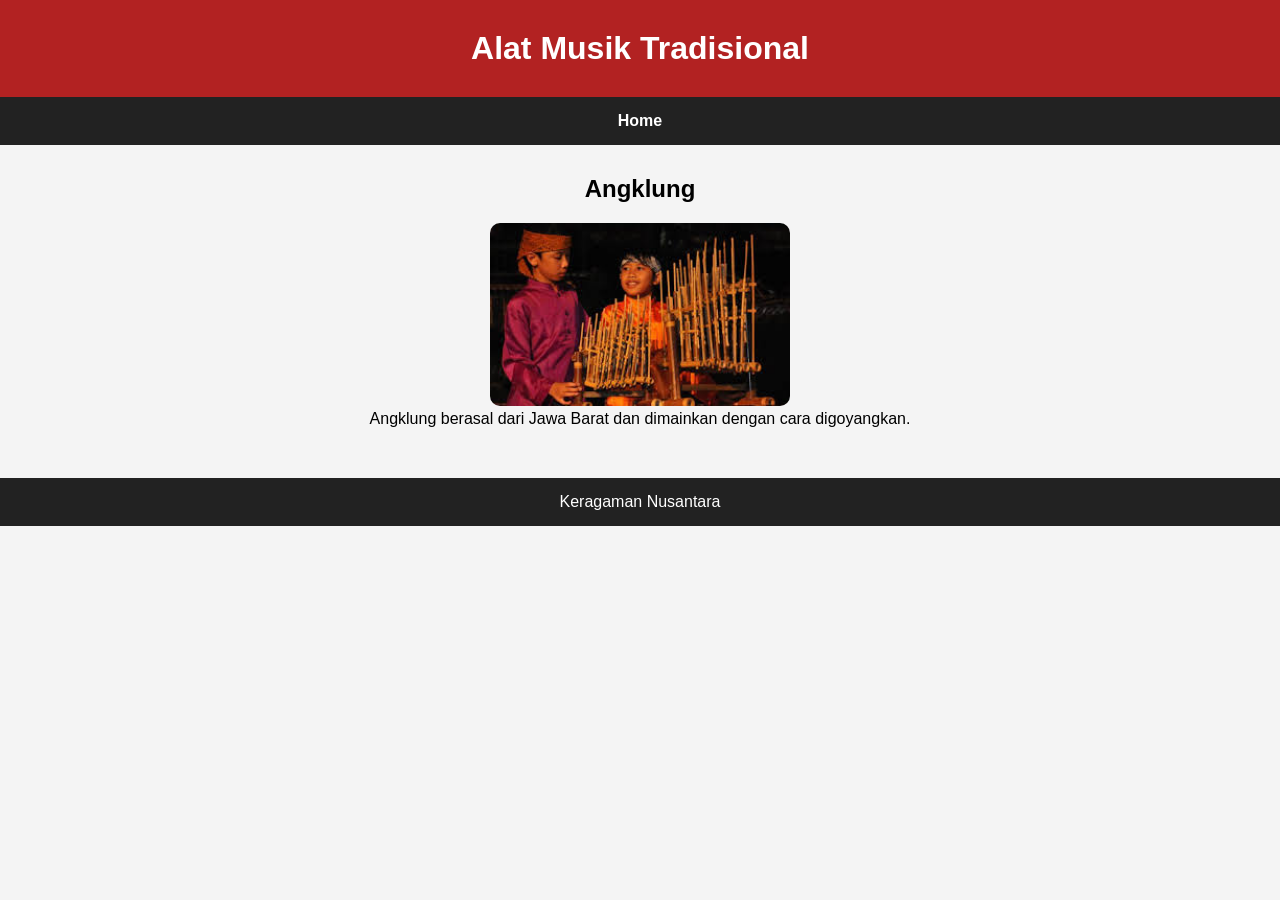
<file: alatmusik.html>
<!DOCTYPE html>
<html lang="id">
<head>
  <meta charset="UTF-8">
  <title>Alat Musik Tradisional</title>
  <link rel="stylesheet" href="style.css">
</head>

<body>

<header>
  <h1>Alat Musik Tradisional</h1>
</header>

<nav>
  <a href="index.html">Home</a>
</nav>

<section class="content">
  <h2>Angklung</h2>

  <img src="img.jpeg">

  <p>
    Angklung berasal dari Jawa Barat dan dimainkan dengan cara digoyangkan.
  </p>
</section>

<footer>
  <p>Keragaman Nusantara</p>
</footer>

</body>
</html>
</file>
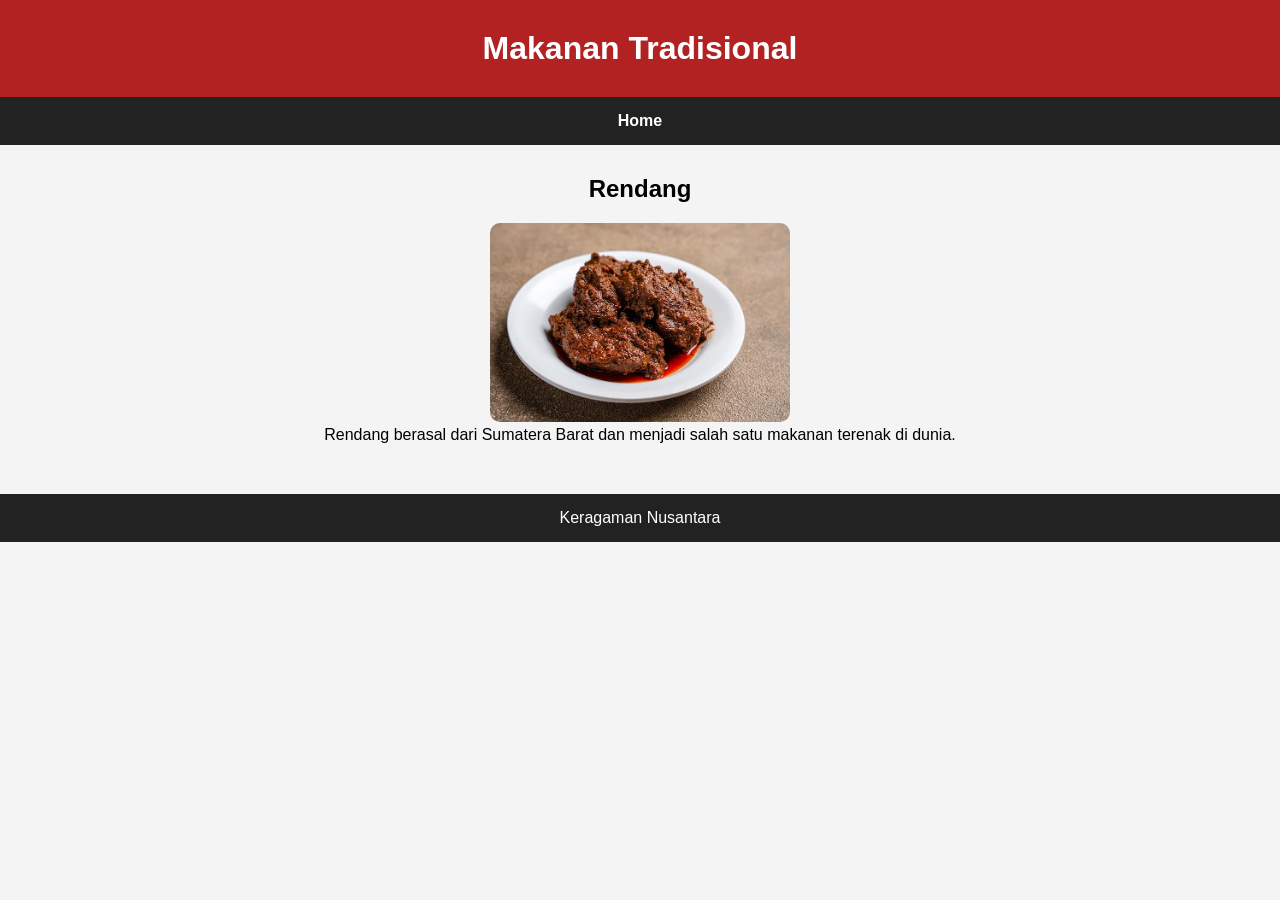
<file: makanan.html>
<!DOCTYPE html>
<html lang="id">
<head>
  <meta charset="UTF-8">
  <title>Makanan Tradisional</title>
  <link rel="stylesheet" href="style.css">
</head>

<body>

<header>
  <h1>Makanan Tradisional</h1>
</header>

<nav>
  <a href="index.html">Home</a>
</nav>

<section class="content">
  <h2>Rendang</h2>

  <img src="rendanh.webp">

  <p>
    Rendang berasal dari Sumatera Barat dan menjadi salah satu makanan terenak di dunia.
  </p>
</section>

<footer>
  <p>Keragaman Nusantara</p>
</footer>

</body>
</html>
</file>
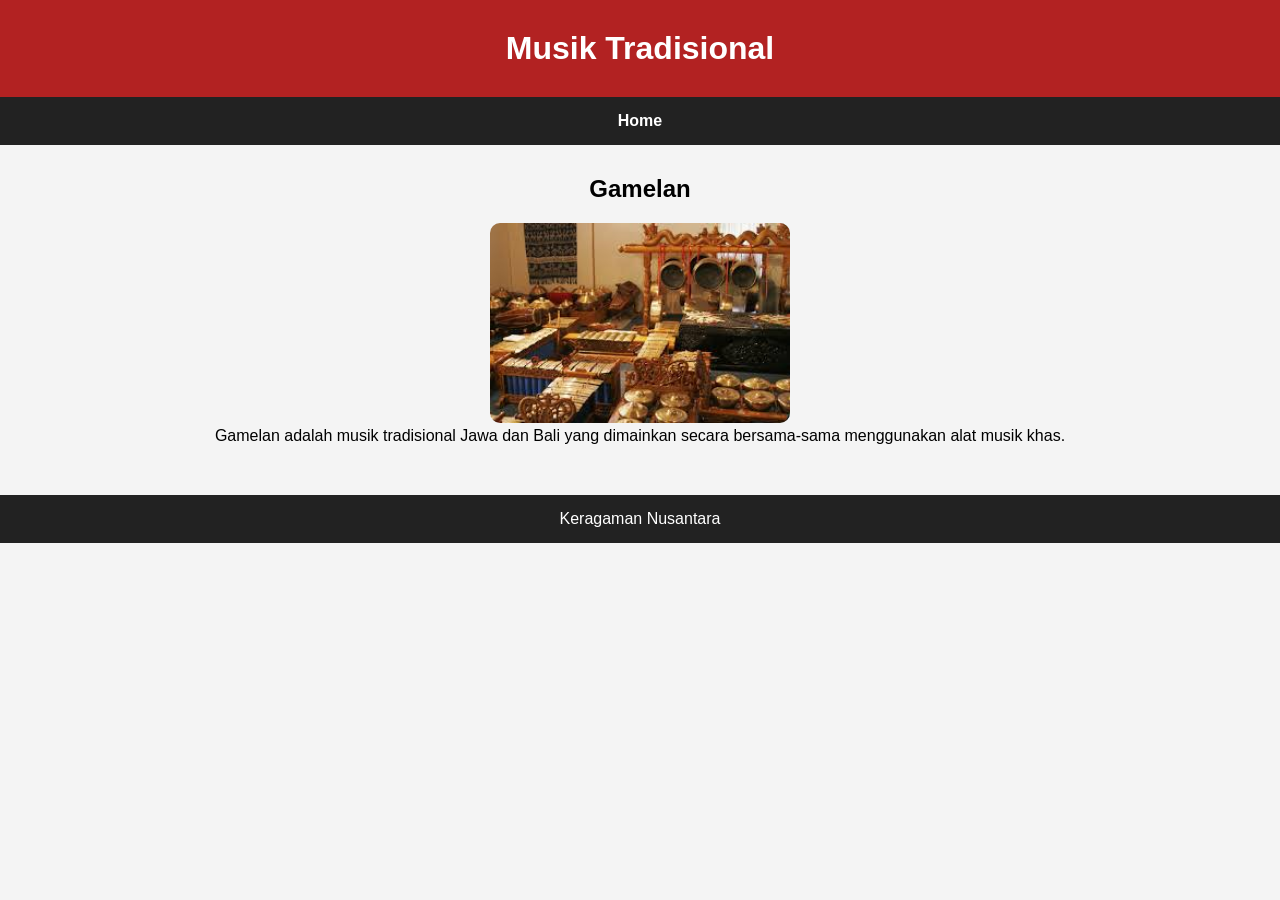
<file: musik.html>
<!DOCTYPE html>
<html lang="id">
<head>
  <meta charset="UTF-8">
  <title>Musik Tradisional</title>
  <link rel="stylesheet" href="style.css">
</head>

<body>

<header>
  <h1>Musik Tradisional</h1>
</header>

<nav>
  <a href="index.html">Home</a>
</nav>

<section class="content">
  <h2>Gamelan</h2>

  <img src="img2.jpeg">

  <p>
    Gamelan adalah musik tradisional Jawa dan Bali yang dimainkan
    secara bersama-sama menggunakan alat musik khas.
  </p>
</section>

<footer>
  <p>Keragaman Nusantara</p>
</footer>

</body>
</html>
</file>
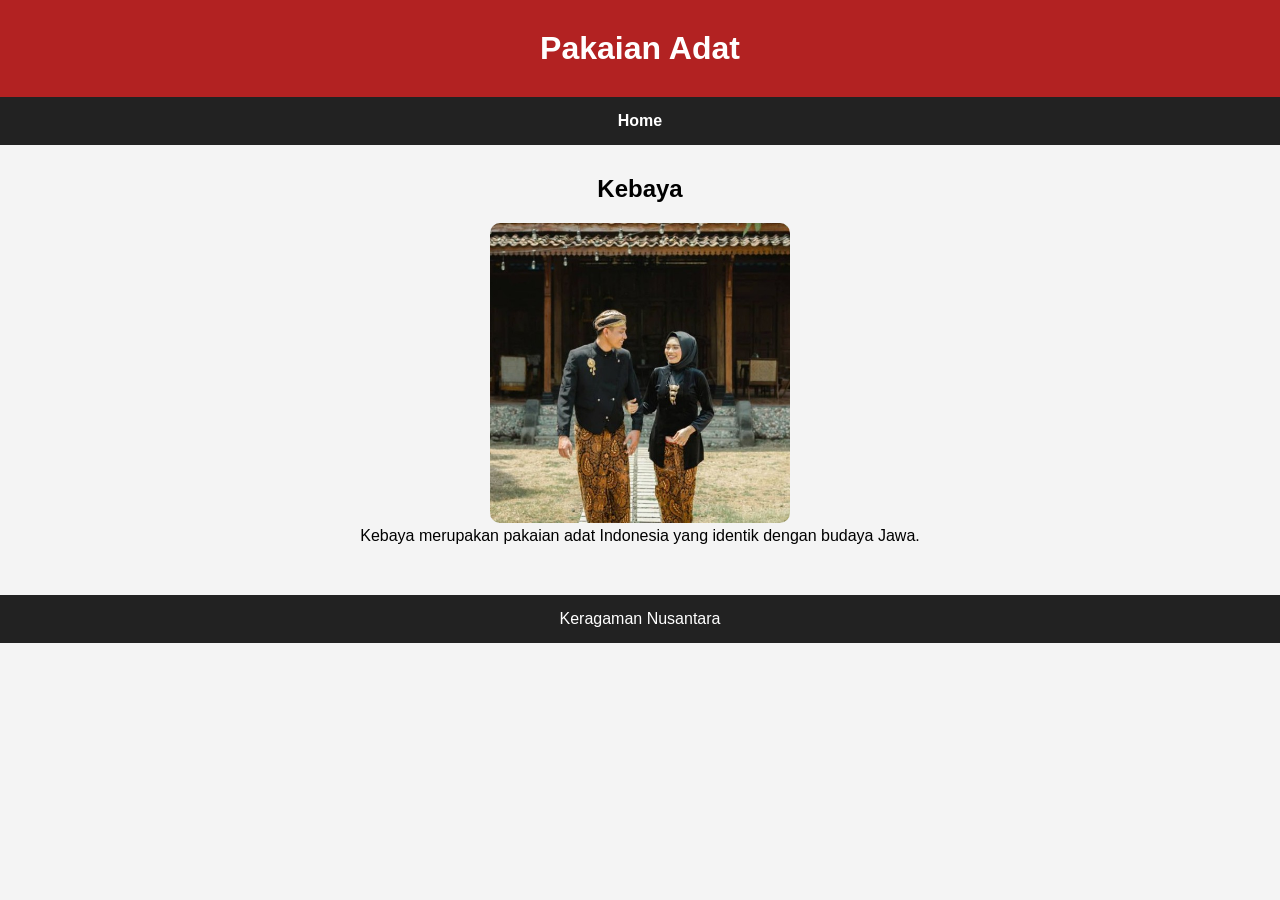
<file: pakaian.html>
<!DOCTYPE html>
<html lang="id">
<head>
  <meta charset="UTF-8">
  <title>Pakaian Adat</title>
  <link rel="stylesheet" href="style.css">
</head>

<body>

<header>
  <h1>Pakaian Adat</h1>
</header>

<nav>
  <a href="index.html">Home</a>
</nav>

<section class="content">
  <h2>Kebaya</h2>

  <img src="kebaya.jpg">

  <p>
    Kebaya merupakan pakaian adat Indonesia yang identik dengan budaya Jawa.
  </p>
</section>

<footer>
  <p>Keragaman Nusantara</p>
</footer>

</body>
</html>
</file>
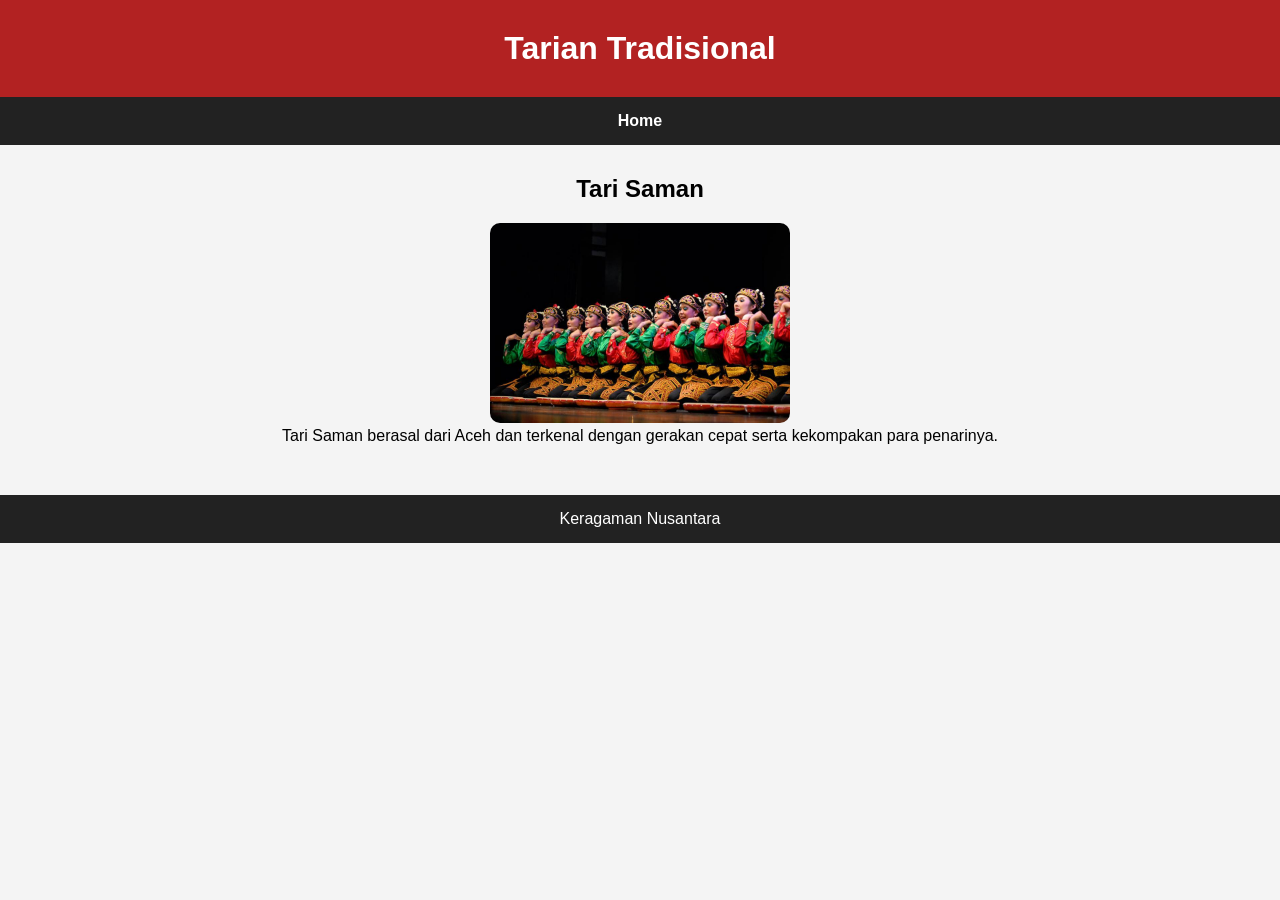
<file: tarian.html>
<!DOCTYPE html>
<html lang="id">
<head>
  <meta charset="UTF-8">
  <title>Tarian Tradisional</title>
  <link rel="stylesheet" href="style.css">
</head>

<body>

<header>
  <h1>Tarian Tradisional</h1>
</header>

<nav>
  <a href="index.html">Home</a>
</nav>

<section class="content">
  <h2>Tari Saman</h2>

  <img src="saman.jpg">

  <p>
    Tari Saman berasal dari Aceh dan terkenal dengan gerakan cepat
    serta kekompakan para penarinya.
  </p>
</section>

<footer>
  <p>Keragaman Nusantara</p>
</footer>

</body>
</html>
</file>
<file: style.css>
*{
  margin:0;
  padding:0;
  box-sizing:border-box;
  font-family:Arial;
}

body{
  background:#f4f4f4;
}

header{
  background:#b22222;
  color:white;
  text-align:center;
  padding:30px;
}

nav{
  background:#222;
  padding:15px;
  text-align:center;
}

nav a{
  color:white;
  text-decoration:none;
  margin:15px;
  font-weight:bold;
}

nav a:hover{
  color:yellow;
}

.hero img{
  width:100%;
  height:350px;
  object-fit:cover;
}

.container{
  display:flex;
  flex-wrap:wrap;
  justify-content:center;
  padding:20px;
  gap:20px;
}

.card{
  background:white;
  width:300px;
  border-radius:10px;
  overflow:hidden;
  box-shadow:0 4px 8px rgba(0,0,0,0.2);
}

.card img{
  width:100%;
  height:200px;
  object-fit:cover;
}

.card h2{
  padding:10px;
}

.card p{
  padding:0 10px 10px;
}

.card a{
  display:block;
  background:#b22222;
  color:white;
  text-align:center;
  padding:10px;
  text-decoration:none;
}

.card a:hover{
  background:#ff6347;
}

.content{
  padding:30px;
  text-align:center;
}

.content img{
  width:300px;
  border-radius:10px;
  margin-top:20px;
}

footer{
  background:#222;
  color:white;
  text-align:center;
  padding:15px;
  margin-top:20px;
}
</file>
